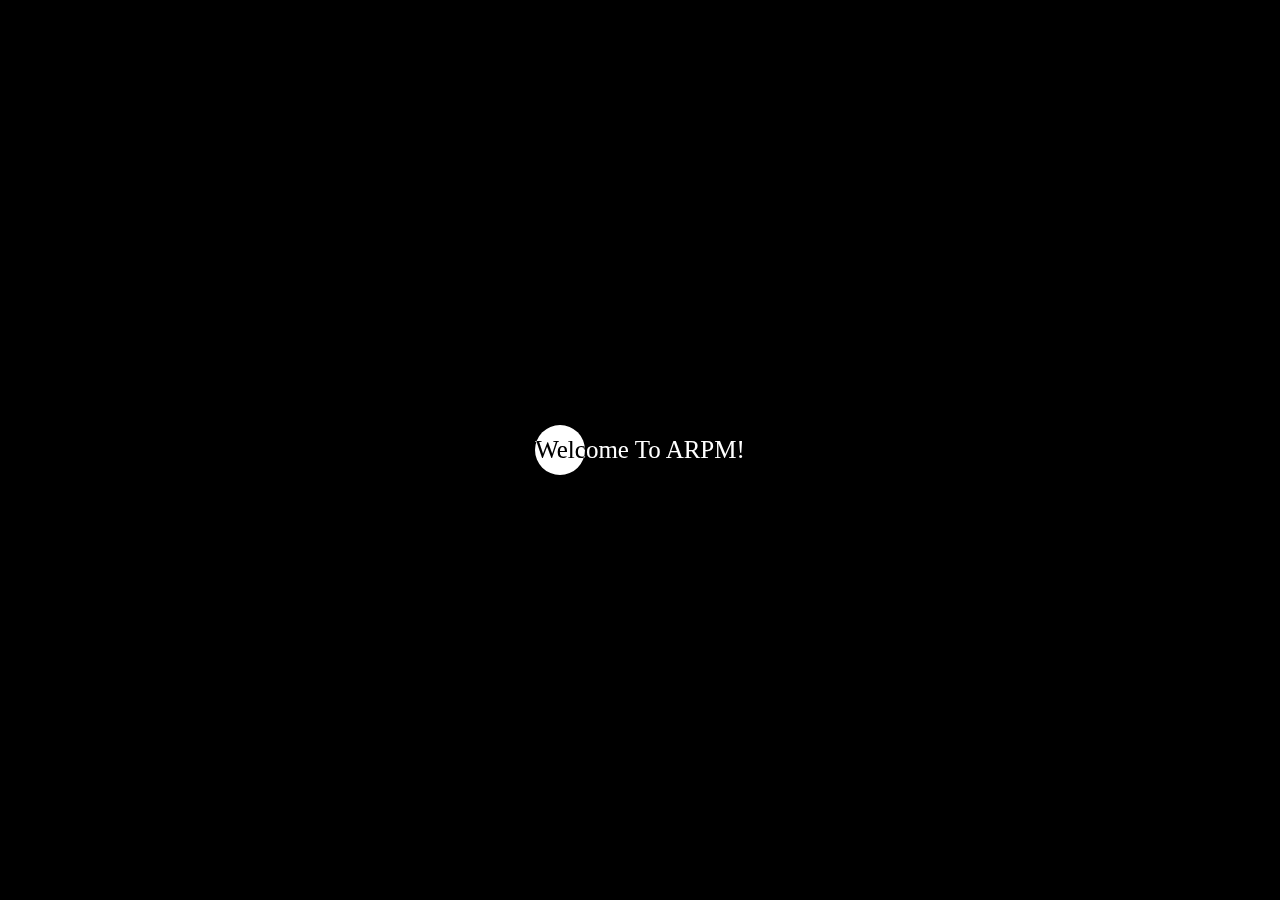
<file: task-1/index.html>
<!DOCTYPE html>
<html lang="en">
<head>
    <meta charset="UTF-8">
    <meta name="viewport" content="width=device-width, initial-scale=1.0">
    <title>Task 1: CSS Implementation</title>
    <link rel="stylesheet" href="index.css">
</head>
<body>
    <div class="main">
        Welcome To ARPM!
    </div>
</body>
</html>
</file>
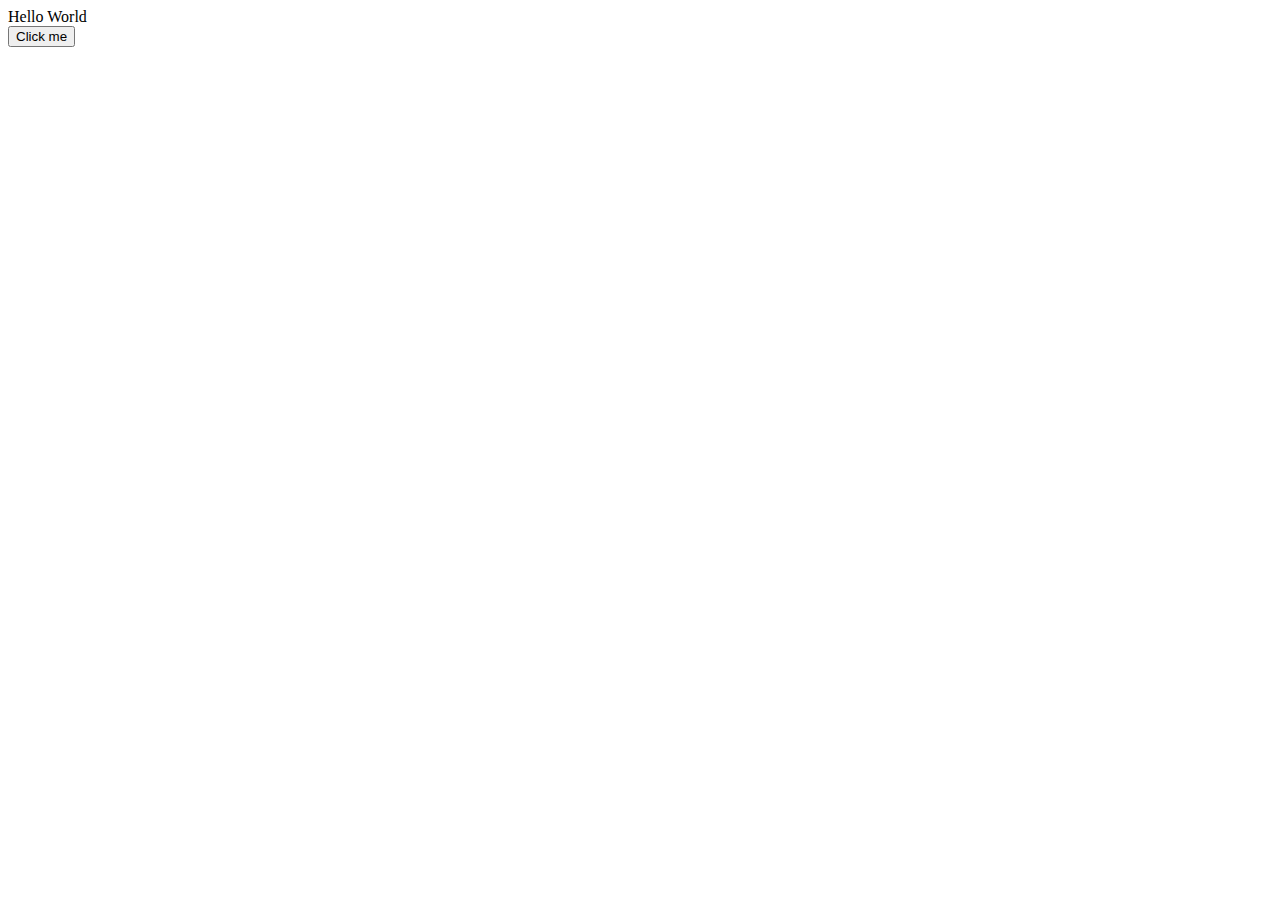
<file: task-2/index.html>
<!DOCTYPE html>
<html lang="en">
<head>
    <meta charset="UTF-8">
    <meta name="viewport" content="width=device-width, initial-scale=1.0">
    <title>Task 2: Javascript task</title>
</head>
<body>
    <div id="div1">Hello World</div>
    <div id="div2"></div>
    <button id="myButton">Click me</button>
    <script src="index.js"></script>
</body>
</html>
</file>
<file: task-1/index.css>
* {
    margin: 0;
    padding: 0;
}

body {
    height: 100dvh;
    background-color: black;
    display: flex;
    justify-content: center;
    align-items: center;
}

.main {
    color: white;
    font-size: 25px;
    position: relative;
    display: flex;
    justify-content: center;
    align-items: center;
}

.main::after {
    content: '';
    width: 50px;
    height: 50px;
    position: absolute;
    border-radius: 50%;
    left: 0;
    background-color: white;
    mix-blend-mode: difference;
    animation-name: animate;
    animation-duration: 8s;
    animation-iteration-count: infinite;
}

@keyframes animate {
    0% {
        left: 0;
    }
    50% {
        left: calc(100% - 50px);
    }
    100% {
        left: 0;
    }
}
</file>
